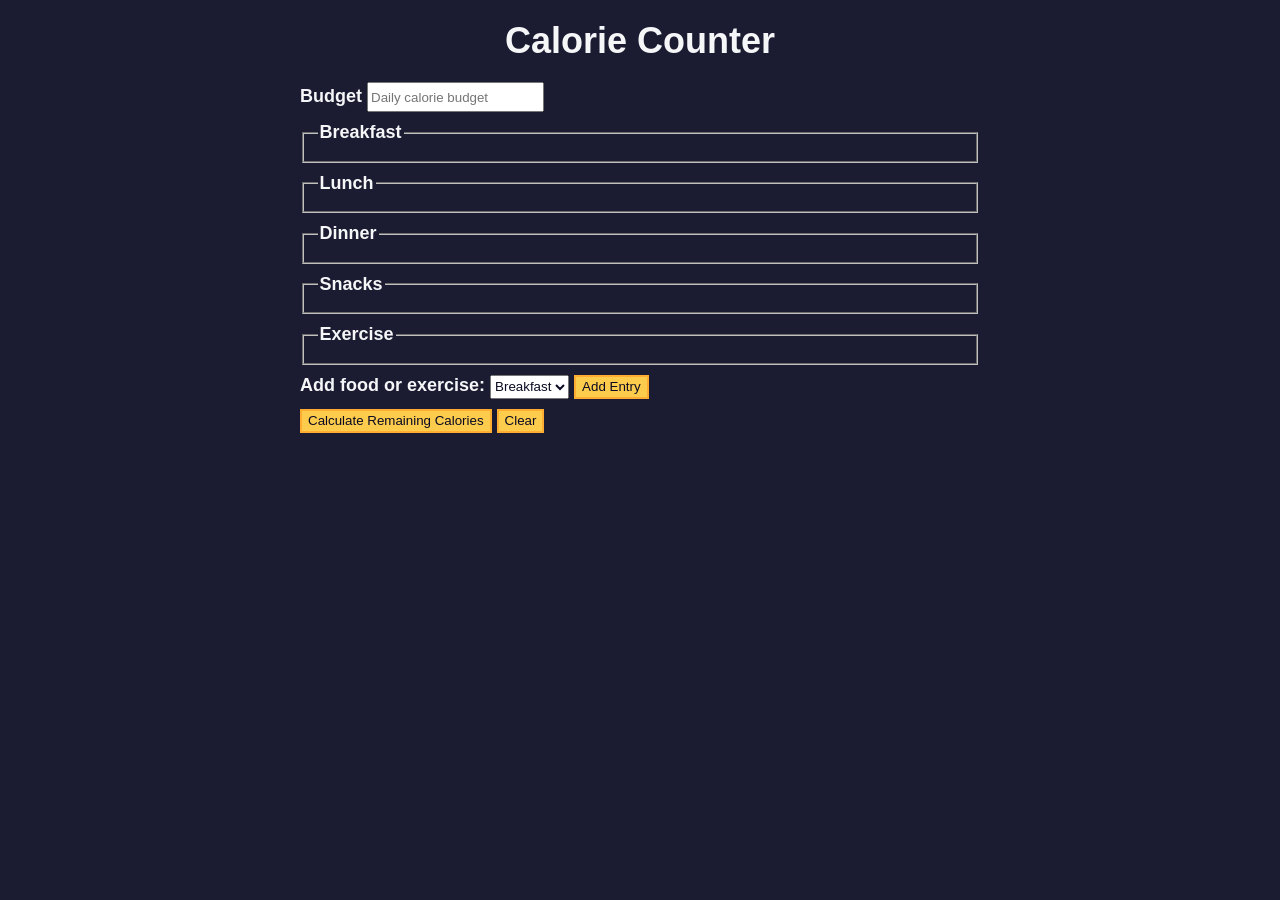
<file: calorie-counter/index.html>
<!DOCTYPE html>
<html lang="en">
  <head>
    <meta charset="utf-8" />
    <meta name="viewport" content="width=device-width, initial-scale=1.0" />
    <link rel="stylesheet" href="styles.css" />
    <title>Calorie Counter</title>
  </head>
  <body>
    <main>
      <h1>Calorie Counter</h1>
      <div class="container">
        <form id="calorie-counter">
          <label for="budget">Budget</label>
          <input
            type="number"
            min="0"
            id="budget"
            placeholder="Daily calorie budget"
            required
          />
          <fieldset id="breakfast">
            <legend>Breakfast</legend>
            <div class="input-container"></div>
          </fieldset>
          <fieldset id="lunch">
            <legend>Lunch</legend>
            <div class="input-container"></div>
          </fieldset>
          <fieldset id="dinner">
            <legend>Dinner</legend>
            <div class="input-container"></div>
          </fieldset>
          <fieldset id="snacks">
            <legend>Snacks</legend>
            <div class="input-container"></div>
          </fieldset>
          <fieldset id="exercise">
            <legend>Exercise</legend>
            <div class="input-container"></div>
          </fieldset>
          <div class="controls">
            <span>
              <label for="entry-dropdown">Add food or exercise:</label>
              <select id="entry-dropdown" name="options">
                <option value="breakfast" selected>Breakfast</option>
                <option value="lunch">Lunch</option>
                <option value="dinner">Dinner</option>
                <option value="snacks">Snacks</option>
                <option value="exercise">Exercise</option>
              </select>
              <button type="button" id="add-entry">Add Entry</button>
            </span>
          </div>
          <div>
            <button type="submit">
              Calculate Remaining Calories
            </button>
            <button type="button" id="clear">Clear</button>
          </div>
        </form>
        <div id="output" class="output hide"></div>
      </div>
    </main>
    <script src="./script.js"></script>
  </body>
</html>
</file>
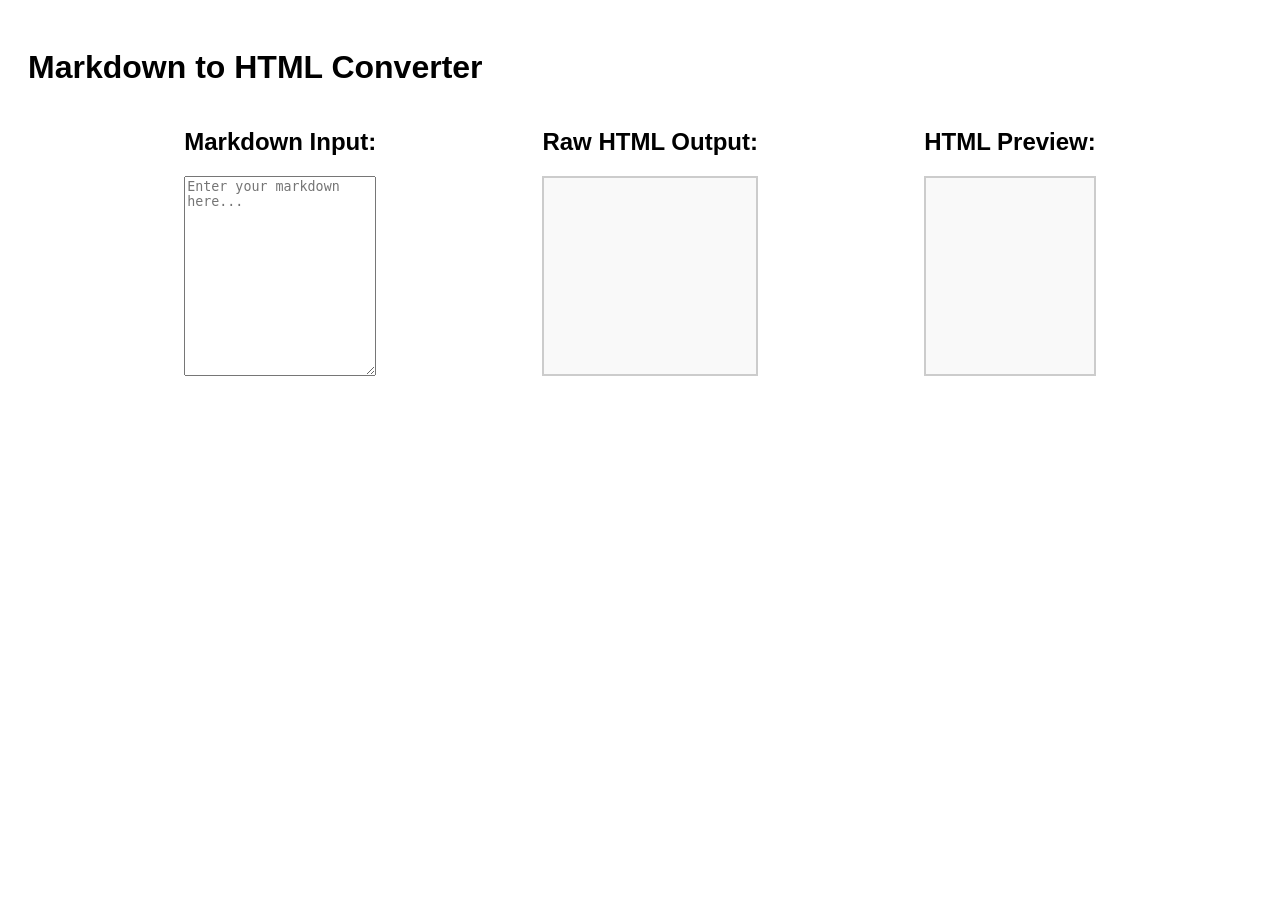
<file: html-to-text-converter/index.html>
<!DOCTYPE html>
<html lang="en">

<head>
    <meta charset="UTF-8">
    <meta name="viewport" content="width=device-width, initial-scale=1.0">
    <title>Markdown to HTML Converter</title>
    <link rel="stylesheet" href="styles.css">
</head>

<body>
    <h1>Markdown to HTML Converter</h1>
    <div id="container">
        <div class="container">
            <h2>Markdown Input:</h2>
            <textarea id="markdown-input" placeholder="Enter your markdown here..."></textarea>
        </div>
        <div class="container">
            <h2>Raw HTML Output:</h2>
            <div id="html-output"></div>
        </div>
        <div class="container">
            <h2>HTML Preview:</h2>
            <div id="preview"></div>
        </div>
    </div>
    <script src="script.js"></script>
</body>

</html>
</file>
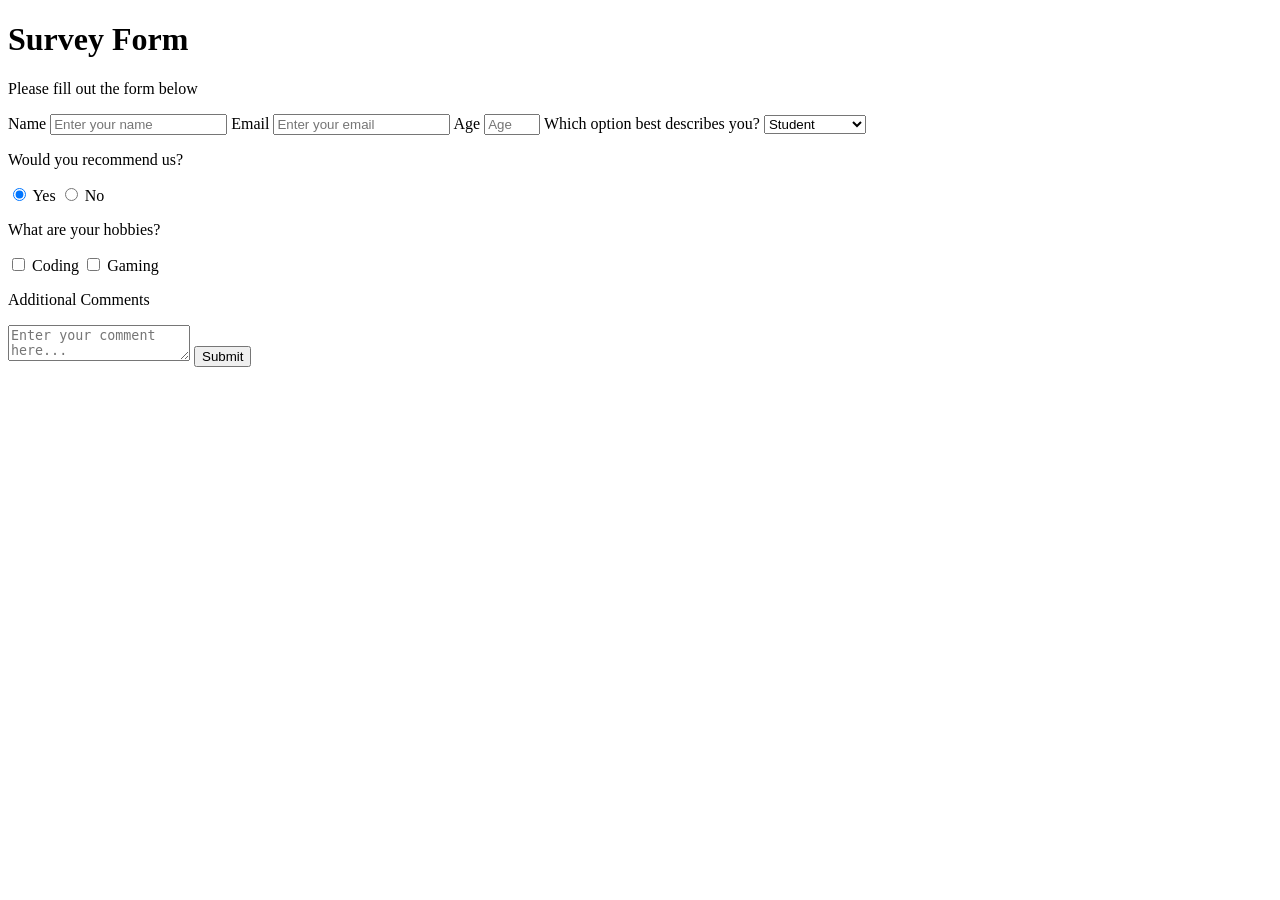
<file: survey-form/index.html>
<!DOCTYPE html>
<html lang="en">
  <head>
    <meta charset="UTF-8" />
    <title>Survey Form</title>
  </head>

  <body>
    <h1 id="title">Survey Form</h1>
  <p id="description">Please fill out the form below</p>
  <form id="survey-form">
    <label id="name-label" for="name">Name</label>
    <input id="name" type="text" placeholder="Enter your name" required />

    <label id="email-label" for="email">Email</label>
    <input id="email" type="email" placeholder="Enter your email" required />

    <label id="number-label" for="number">Age</label>
    <input id="number" type="number" min="10" max="101" placeholder="Age" />

    <label for="dropdown">Which option best describes you?</label>
    <select id="dropdown">
      <option value="student">Student</option>
      <option value="job">Full Time Job</option>
    </select>

    <p>Would you recommend us?</p>
    <label>
      <input name="user-recommend" value="yes" type="radio" checked /> Yes
    </label>
    <label>
      <input name="user-recommend" value="no" type="radio" /> No
    </label>

    <p>What are your hobbies?</p>
    <label>
      <input type="checkbox" value="coding" /> Coding
    </label>
    <label>
      <input type="checkbox" value="gaming" /> Gaming
    </label>

    <p>Additional Comments</p>
    <textarea placeholder="Enter your comment here..."></textarea>

    <button id="submit" type="submit">Submit</button>
  </form>
  </body>
</html>
</file>
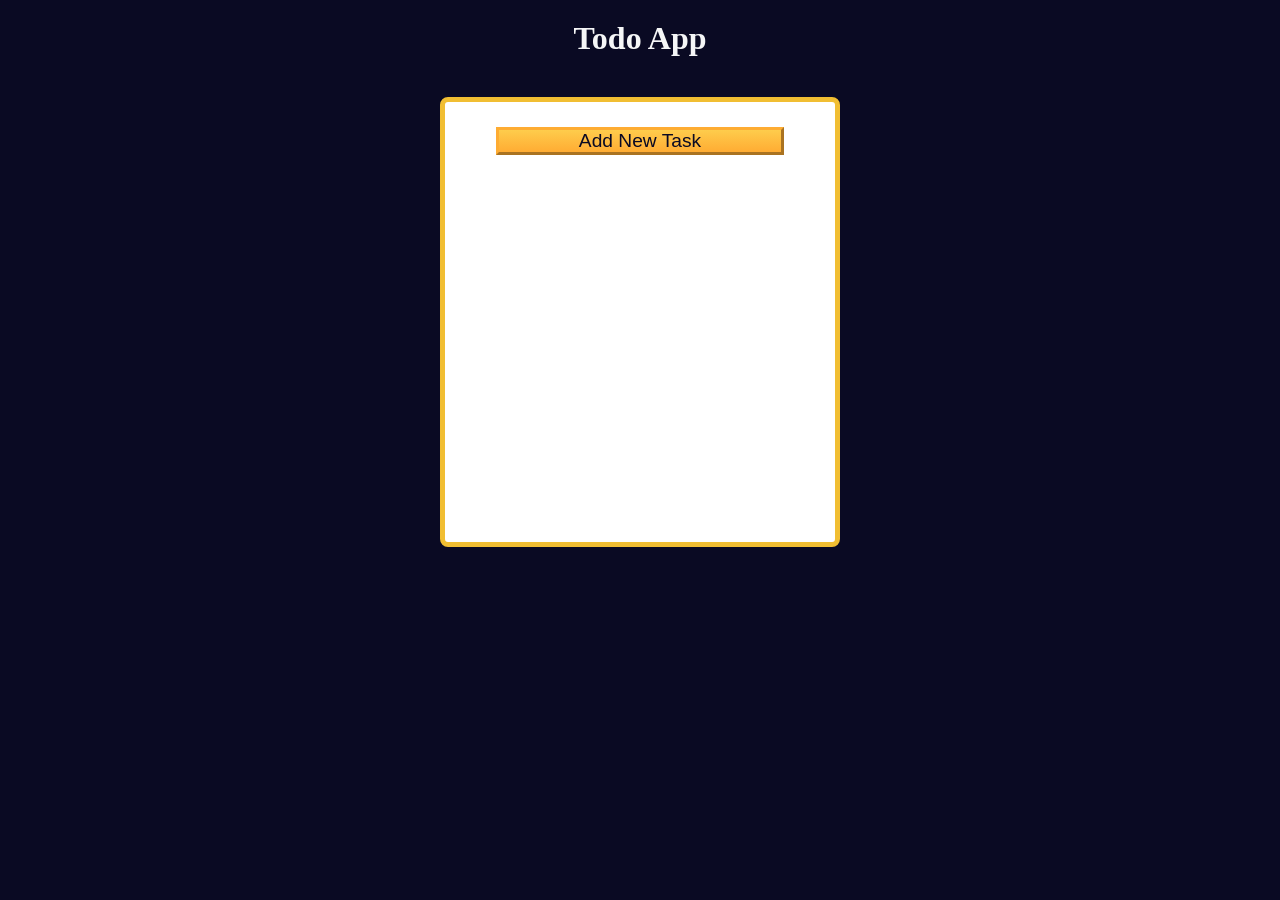
<file: to-do/index.html>
<!DOCTYPE html>
<html lang="en">

<head>
  <meta charset="UTF-8" />
  <meta http-equiv="X-UA-Compatible" content="IE=edge" />
  <meta name="viewport" content="width=device-width, initial-scale=1.0" />
  <title>Learn localStorage by Building a Todo App</title>
  <link rel="stylesheet" href="styles.css" />
</head>

<body>
  <main>
    <h1>Todo App</h1>
    <div class="todo-app">
      <button id="open-task-form-btn" class="btn large-btn">
        Add New Task
      </button>
      <form class="task-form hidden" id="task-form">
        <div class="task-form-header">
          <button id="close-task-form-btn" class="close-task-form-btn" type="button" aria-label="close">
            <svg class="close-icon" xmlns="http://www.w3.org/2000/svg" viewBox="0 0 48 48" width="48px" height="48px"><path fill="#F44336" d="M21.5 4.5H26.501V43.5H21.5z" transform="rotate(45.001 24 24)" /><path fill="#F44336" d="M21.5 4.5H26.5V43.501H21.5z" transform="rotate(135.008 24 24)" /></svg>
          </button>
        </div>
        <div class="task-form-body">
          <label class="task-form-label" for="title-input">Title</label>
          <input required type="text" class="form-control" id="title-input" value="" />
          <label class="task-form-label" for="date-input">Date</label>
          <input type="date" class="form-control" id="date-input" value="" />
          <label class="task-form-label" for="description-input">Description</label>
          <textarea class="form-control" id="description-input" cols="30" rows="5"></textarea>
        </div>
        <div class="task-form-footer">
          <button id="add-or-update-task-btn" class="btn large-btn" type="submit">
            Add Task
          </button>
        </div>
      </form>
      <dialog id="confirm-close-dialog">
        <form method="dialog">
          <p class="discard-message-text">Discard unsaved changes?</p>
          <div class="confirm-close-dialog-btn-container">
            <button id="cancel-btn" class="btn">
              Cancel
            </button>
            <button id="discard-btn" class="btn">
              Discard
            </button>
          </div>
        </form>
      </dialog>
      <div id="tasks-container"></div>
    </div>
  </main>
  <script src="script.js"></script>
</body>

</html>
</file>
<file: calorie-counter/styles.css>
:root {
  --light-grey: #f5f6f7;
  --dark-blue: #0a0a23;
  --fcc-blue: #1b1b32;
  --light-yellow: #fecc4c;
  --dark-yellow: #feac32;
  --light-pink: #ffadad;
  --dark-red: #850000;
  --light-green: #acd157;
}

body {
  font-family: "Lato", Helvetica, Arial, sans-serif;
  font-size: 18px;
  background-color: var(--fcc-blue);
  color: var(--light-grey);
}

h1 {
  text-align: center;
}

.container {
  width: 90%;
  max-width: 680px;
}

h1,
.container,
.output {
  margin: 20px auto;
}

label,
legend {
  font-weight: bold;
}

.input-container {
  display: flex;
  flex-direction: column;
}

button {
  cursor: pointer;
  text-decoration: none;
  background-color: var(--light-yellow);
  border: 2px solid var(--dark-yellow);
}

button,
input,
select {
  min-height: 24px;
  color: var(--dark-blue);
}

fieldset,
label,
button,
input,
select {
  margin-bottom: 10px;
}

.output {
  border: 2px solid var(--light-grey);
  padding: 10px;
  text-align: center;
}

.hide {
  display: none;
}

.output span {
  font-weight: bold;
  font-size: 1.2em;
}

.surplus {
  color: var(--light-pink);
}

.deficit {
  color: var(--light-green);
}
</file>
<file: html-to-text-converter/styles.css>
* {
     box-sizing: border-box;
}
 body {
     font-family: Arial, sans-serif;
     padding: 20px;
}
 #markdown-input {
     width: 100%;
     height: 100px;
}
 #html-output, #preview {
     height: 100px;
     display: inline-block;
     width: 100%;
     border: 2px solid #ccc;
     padding: 10px;
     margin: auto;
     white-space: pre-wrap;
     background-color: #f9f9f9;
}
 @media (min-width: 600px) {
     #markdown-input, #html-output, #preview {
         height: 200px;
         margin: 0;
    }
     #container {
         display: flex;
         justify-content: space-evenly;
         gap: 10px;
    }
}
</file>
<file: to-do/styles.css>
:root {
  --white: #fff;
  --light-grey: #f5f6f7;
  --dark-grey: #0a0a23;
  --yellow: #f1be32;
  --golden-yellow: #feac32;
}

*,
*::before,
*::after {
  margin: 0;
  padding: 0;
  box-sizing: border-box;
}

body {
  background-color: var(--dark-grey);
}

main {
  display: flex;
  flex-direction: column;
  justify-content: center;
  align-items: center;
}

h1 {
  color: var(--light-grey);
  margin: 20px 0 40px 0;
}

.todo-app {
  background-color: var(--white);
  width: 300px;
  height: 350px;
  border: 5px solid var(--yellow);
  border-radius: 8px;
  padding: 15px;
  position: relative;
  display: flex;
  flex-direction: column;
  gap: 10px;
}

.btn {
  cursor: pointer;
  width: 100px;
  margin: 10px;
  color: var(--dark-grey);
  background-color: var(--golden-yellow);
  background-image: linear-gradient(#fecc4c, #ffac33);
  border-color: var(--golden-yellow);
  border-width: 3px;
}

.btn:hover {
  background-image: linear-gradient(#ffcc4c, #f89808);
}

.large-btn {
  width: 80%;
  font-size: 1.2rem;
  align-self: center;
  justify-self: center;
}

.close-task-form-btn {
  background: none;
  border: none;
  cursor: pointer;
}

.close-icon {
  width: 20px;
  height: 20px;
}

.task-form {
  display: flex;
  position: absolute;
  top: 50%;
  left: 50%;
  transform: translate(-50%, -50%);
  background-color: var(--white);
  border-radius: 5px;
  padding: 15px;
  width: 300px;
  height: 350px;
  flex-direction: column;
  justify-content: space-between;
  overflow: auto;
}

.task-form-header {
  display: flex;
  justify-content: flex-end;
}

.task-form-body {
  display: flex;
  flex-direction: column;
  justify-content: space-around;
}

.task-form-footer {
  display: flex;
  justify-content: center;
}

.task-form-label,
#title-input,
#date-input,
#description-input {
  display: block;
}

.task-form-label {
  margin-bottom: 5px;
  font-size: 1.3rem;
  font-weight: bold;
}

#title-input,
#date-input,
#description-input {
  width: 100%;
  margin-bottom: 10px;
  padding: 2px;
}

#confirm-close-dialog {
  padding: 10px;
  margin: 10px auto;
  border-radius: 15px;
}

.confirm-close-dialog-btn-container {
  display: flex;
  justify-content: center;
  margin-top: 10px;
}

.discard-message-text {
  font-weight: bold;
  font-size: 1.5rem;
}

#tasks-container {
  height: 100%;
  overflow-y: auto;
}

.task {
  margin: 5px 0;
}

.hidden {
  display: none;
}

@media (min-width: 576px) {
  .todo-app,
  .task-form {
    width: 400px;
    height: 450px;
  }

  .task-form-label {
    font-size: 1.5rem;
  }

  #title-input,
  #date-input {
    height: 2rem;
  }

  #title-input,
  #date-input,
  #description-input {
    padding: 5px;
    margin-bottom: 20px;
  }
}
</file>
